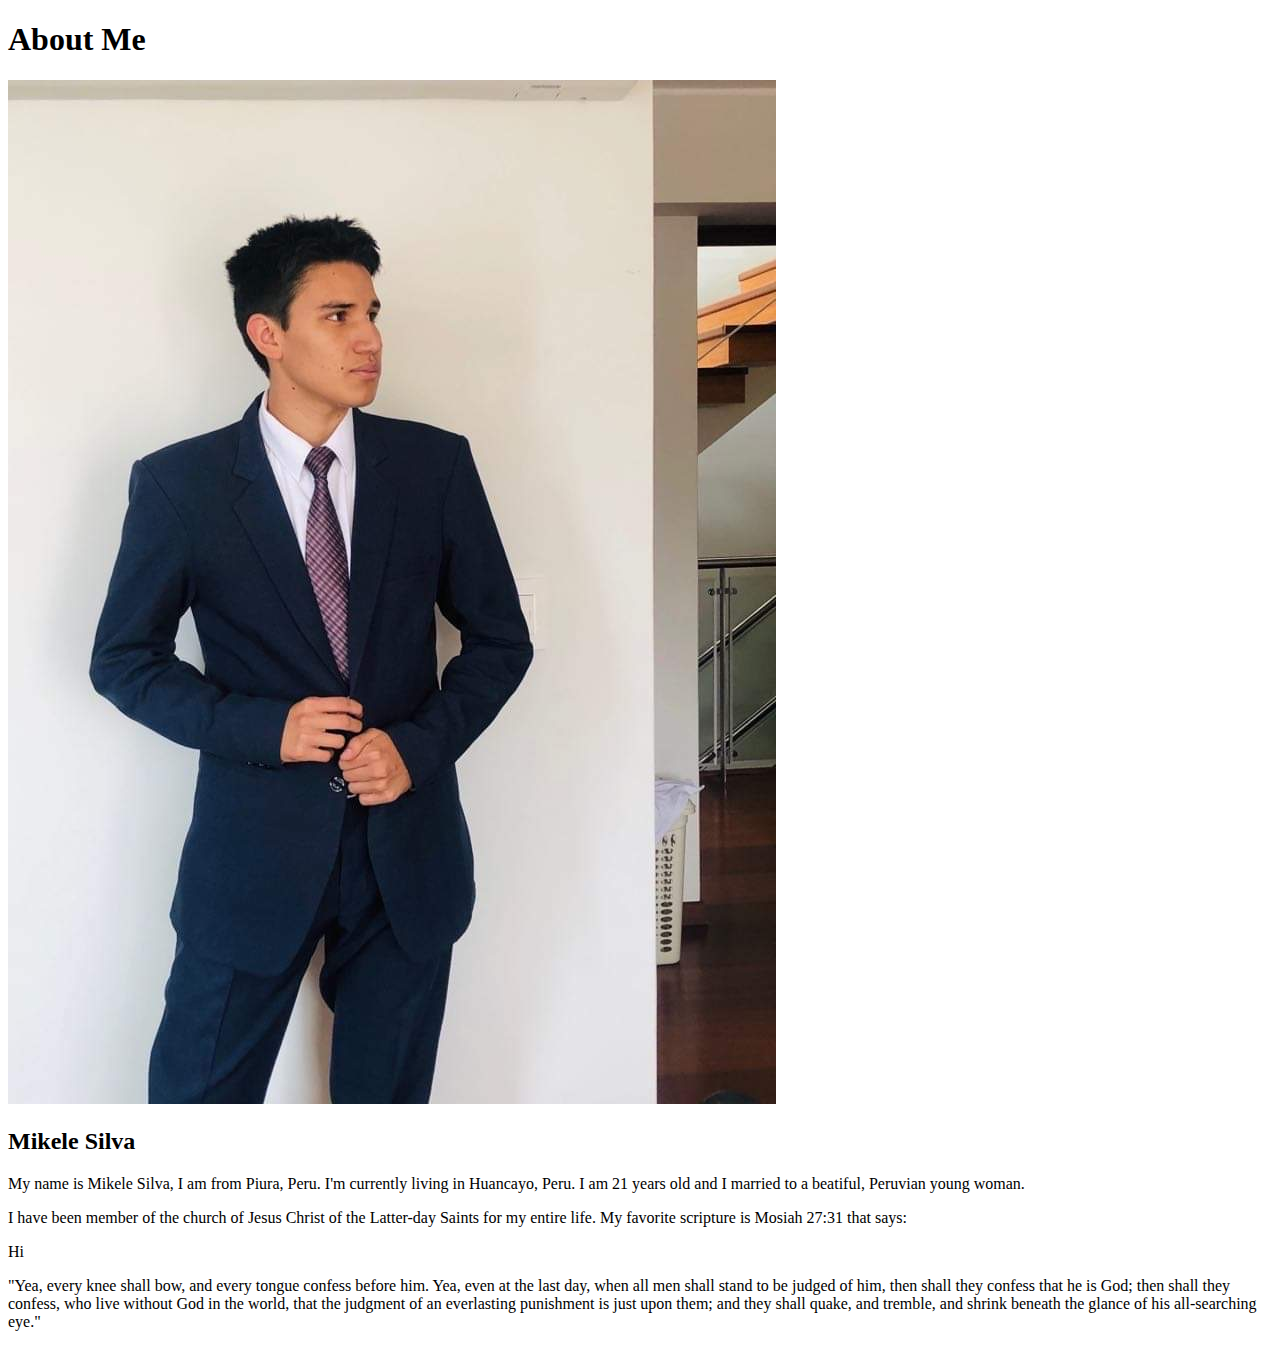
<file: wdd130/aboutme/index.html>
<!DOCTYPE html>
<html lang="en">
<head>
    <meta charset="UTF-8">
    <meta http-equiv="X-UA-Compatible" content="IE=edge">
    <meta name="viewport" content="width=device-width, initial-scale=1.0">
    <title>All About Me</title>
</head>
<body>
    <h1>About Me</h1>
    <img alt="Image of me?" src="images/mikeleformal.JPG">
    <h2>Mikele Silva</h2>
    <p>My name is Mikele Silva, I am from Piura, Peru. I'm currently living in Huancayo, Peru. I am 21 years old and I married to a beatiful, Peruvian young woman.</p>
    <p>I have been member of the church of Jesus Christ of the Latter-day Saints for my entire life. My favorite scripture is Mosiah 27:31 that says:</p>
    <p>Hi</p>
    <p>"Yea, every knee shall bow, and every tongue confess before him. Yea, even at the last day, when all men shall stand to be judged of him, then shall they confess that he is God; then shall they confess, who live without God in the world, that the judgment of an everlasting punishment is just upon them; and they shall quake, and tremble, and shrink beneath the glance of his all-searching eye."</p>
</body>
</html>
</file>
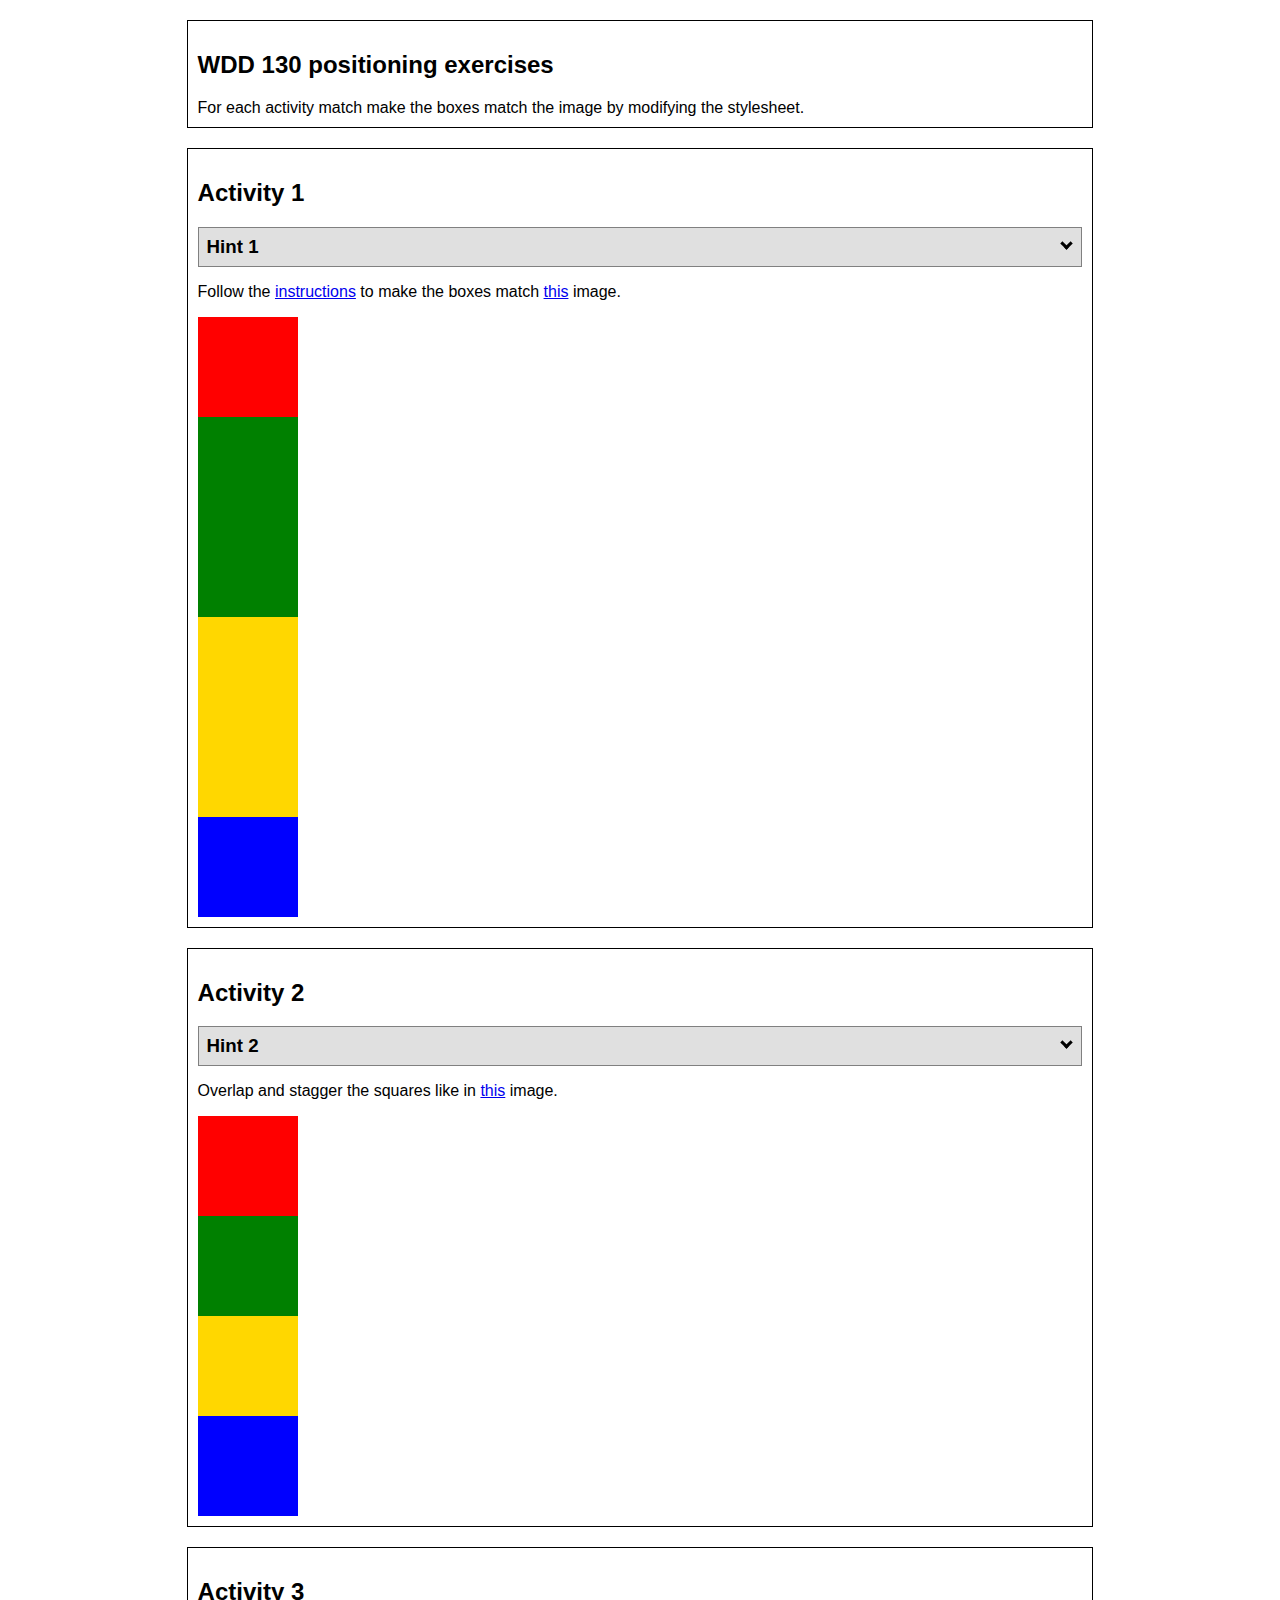
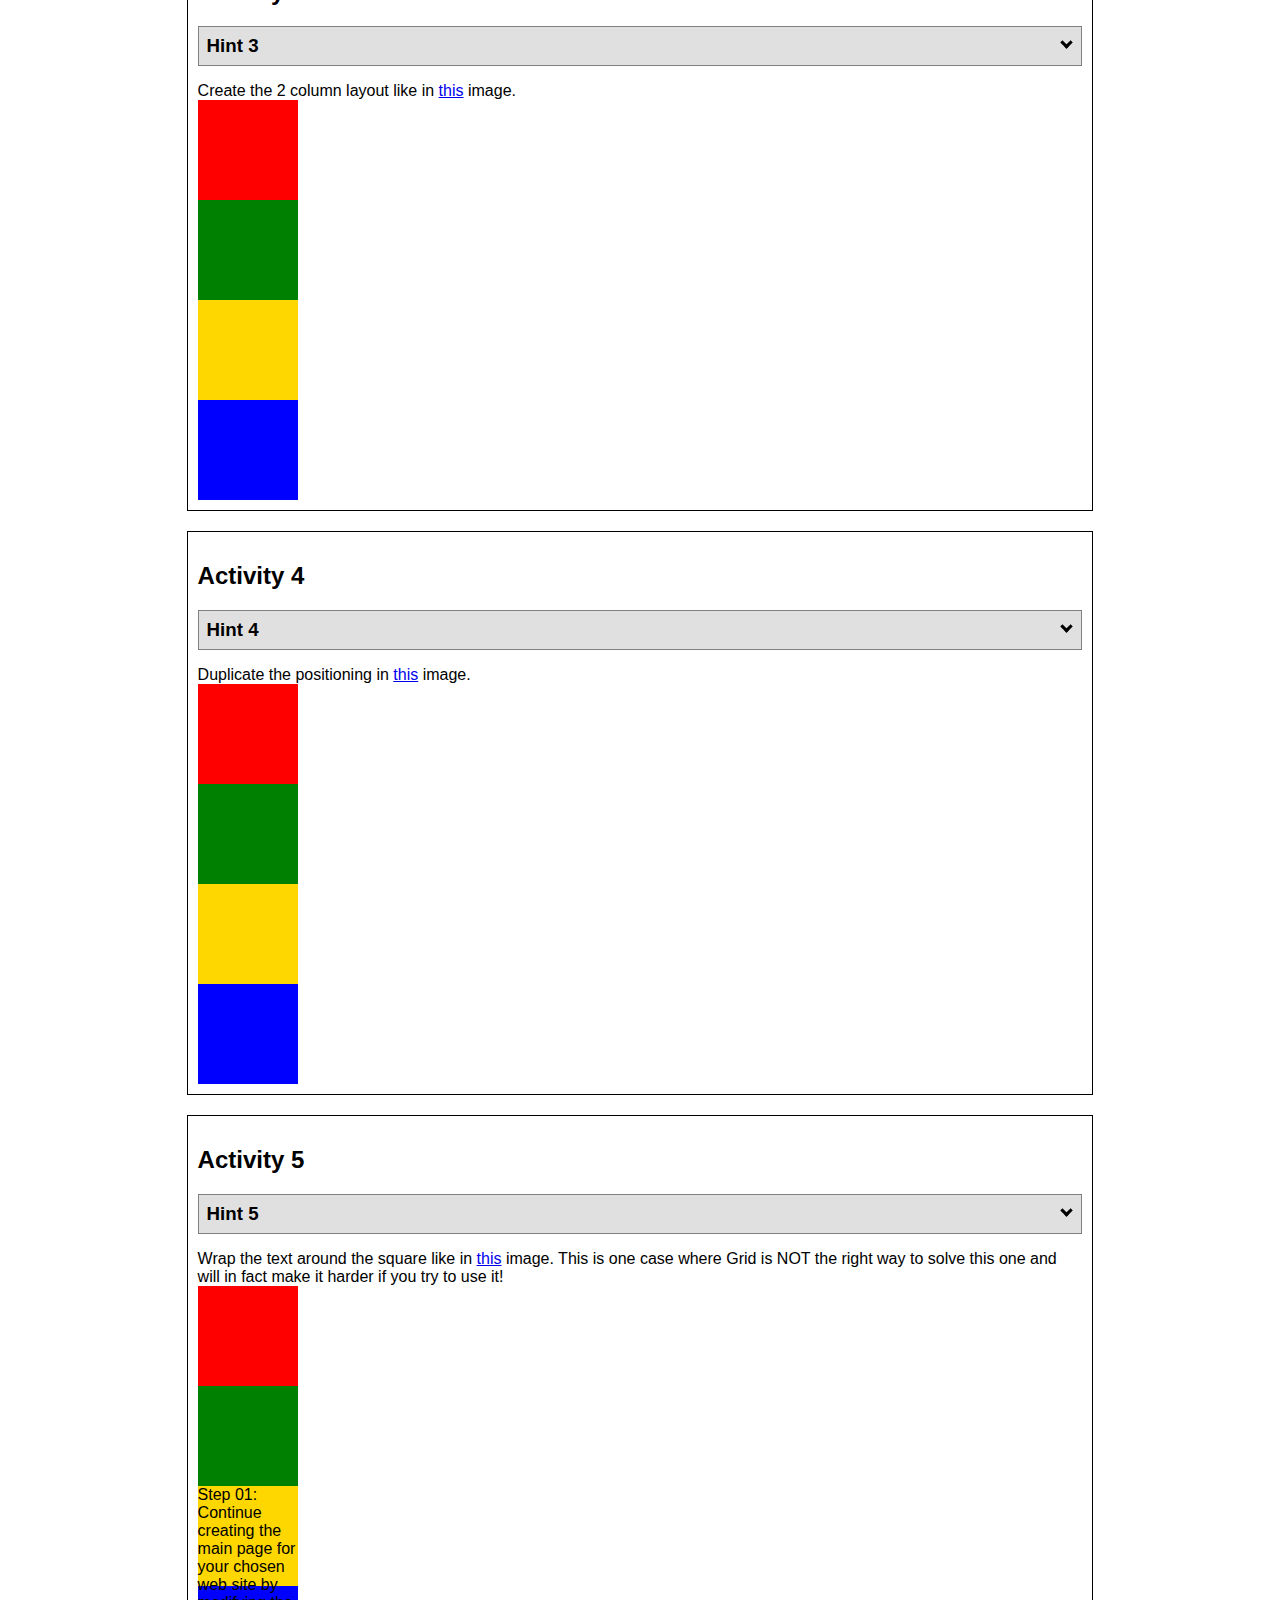
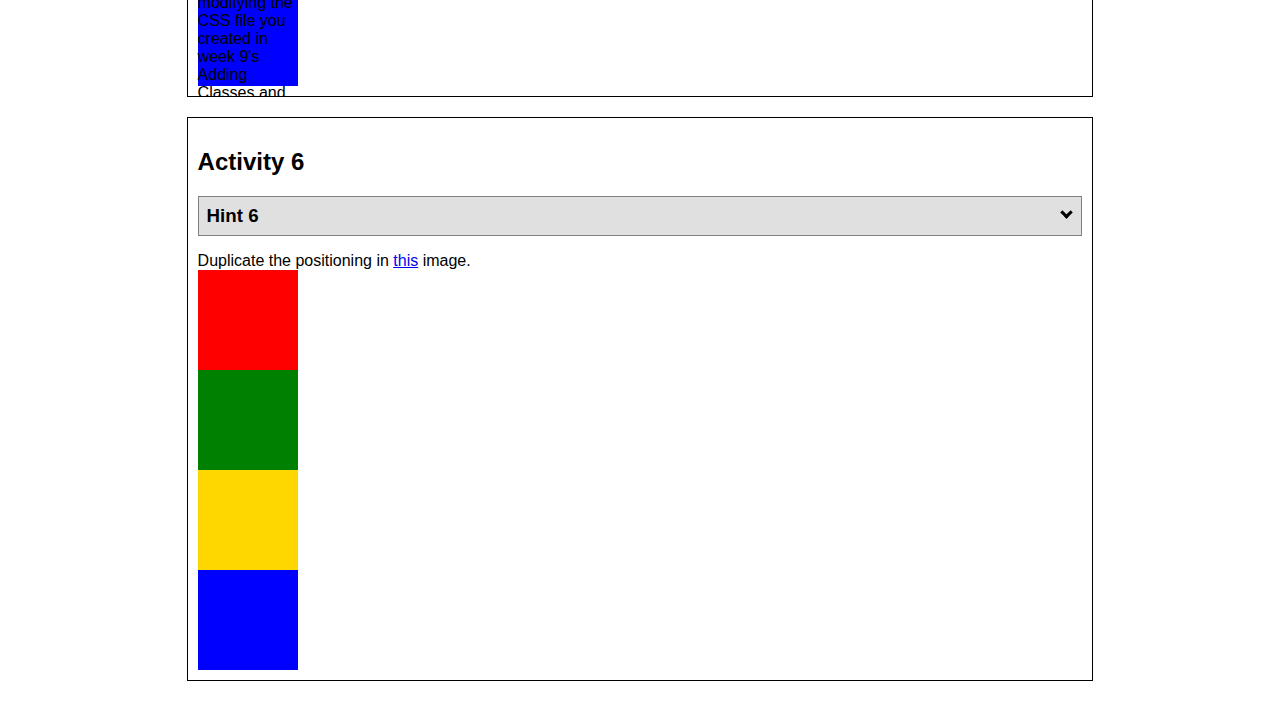
<file: positioning/positioning.html>
<!DOCTYPE html>
<html lang="en">
  <head>
    <!-- HTML - Name: positioning.html -->
    <title>Positioning Activity</title>
    <link rel="stylesheet" type="text/css" href="positionstyles.css" />
  </head>
  <body>
    <div class="activity">
      <h2>WDD 130 positioning exercises</h2>
      For each activity match make the boxes match the image by modifying the stylesheet.</div>
    <div class="activity">
      <h2>Activity 1</h2>
      <section class="hint"><input type="checkbox" ><i></i> <h3>Hint 1</h3><div><p>Check out the <a href="https://byui-wdd.github.io/wdd130/activities/w06-css-positioning.html" target="_blank">activity instructions</a> in Ilearn!</p></div></section>
      <p>Follow the <a href="https://byui-wdd.github.io/wdd130/activities/w06-css-positioning.html" target="_blank">instructions</a> to make the boxes match  <a href="https://byui-wdd.github.io/wdd130/images/example1.png" target="_blank">this</a> image.</p>
      <div class="content1" >
        <div class="red1" ></div>
        <div class="green1" ></div>
        <div class="green1" ></div>
        <div class="yellow1"></div>
        <div class="yellow1"></div>
        <div class="blue1"></div>
      </div>
    </div>
    <div class="activity">
      <h2>Activity 2</h2>
      <section class="hint"><input type="checkbox" > <h3>Hint 2</h3><i></i><div><p>Remember that the best way to shift elements around slightly on the page is with Margins.  You could also use Grid.  Either would work for this. If you choose margin, you can use a <em>negative</em> margin. (ie margin-top: -20px;)</p><h4>Properties used:</h4><ul><li>margin-top, margin-left</li><li>...or...</li><li>grid-template-columns: 50px 50px 50px 50px 50px </li></ul></div></section>
      <p>Overlap and stagger the squares like in <a href="https://byui-wdd.github.io/wdd130/images/example2.png" target="_blank">this</a> image.</p>
      <div class="content2" >
        <div class="red2" ></div>
        <div class="green2" ></div>
        <div class="yellow2"></div>
        <div class="blue2"></div>
      </div>
    </div>
    <div class="activity">
      <h2>Activity 3</h2>
      <section class="hint"><input type="checkbox" > <h3>Hint 3</h3><i></i><div><p>This one is going to be best solved with CSS Grid. Remember to make the boxes the right width first...then start moving them around. </p><h4>Properties used:</h4><ul><li>display:grid;</li><li>grid-template-columns:</li><li>grid-column-gap:</li>
        <li>grid-column:</li>  </ul></div></section>
      Create the 2 column layout like in <a href="https://byui-wdd.github.io/wdd130/images/example3.png" target="_blank">this</a>  image.
      <div class="content3" >
        <div class="red3" ></div>
        <div class="green3" ></div>
        <div class="yellow3"></div>
        <div class="blue3"></div>
      </div>
    </div>
    <div class="activity">
      <h2>Activity 4</h2>
      <section class="hint"><input type="checkbox" > <h3>Hint 4</h3><i></i><div><p>For the others we have been primarily concerned with width. For this one you will need to adjust height as well. </p><h4>Properties used:</h4><ul><li>display:grid;</li><li>grid-template-columns:</li><li>grid-row:</li></ul></div></section>
      Duplicate the positioning in <a href="https://byui-wdd.github.io/wdd130/images/example4.png" target="_blank">this</a> image. 
      <div class="content4" >
        <div class="red4" ></div>
        <div class="green4" ></div>
        <div class="yellow4"></div>
        <div class="blue4"></div>
      </div>
    </div>

    <div class="activity">
      <h2>Activity 5</h2>
      <section class="hint"><input type="checkbox" > <h3>Hint 5</h3><i></i><div><p>Grid is <strong>not</strong> the right way to do this.  In fact there is only one way to really do that...and that is with float. Remember that we float the thing we want the text to wrap around.  Also remember to start by making all the shapes the right size and shape.</p><h4>Properties used:</h4><ul><li>float: left;</li></ul></div></section>
      Wrap the text around the square like in <a href="https://byui-wdd.github.io/wdd130/images/example5.png" target="_blank">this</a> image. This is one case where Grid is NOT the right way to solve this one and will in fact make it harder if you try to use it!
      <div class="content5" >
        <div class="red5" ></div>
        <div class="green5" ></div>
        <div class="yellow5">Step 01: Continue creating the main page for your chosen web site by modifying the CSS file you created in week 9's Adding Classes and IDs to Your Website assignment. This week, you will position all of the content on your main page using the CSS positioning techniques taught in KhanAcademy. When you are done, your webpage layout should reflect what you outlined in the wireframe you designed in the assignment Your Own Site Diagram and Wireframe in week 3. <br />
          If you have changed your mind on how you want the content of your main page laid out, take an opportunity to update your wireframe before completing this assignment (it is much easier to experiment with different layouts in a wireframe than it is to do so by modifying the CSS). Also, if you find that you are having trouble with using CSS positioning, feel free to review the concepts at the learn layout site: http://learnlayout.com/. You should be able to apply these principles to your site. For futher help, refer back to the Max Design site used in the beginning of the course for an example of how to implement your site design.</div>
        <div class="blue5"></div>
      </div>
    </div>
    <div class="activity">
      <h2>Activity 6</h2>
      <section class="hint"><input type="checkbox" > <h3>Hint 6</h3><i></i><div><p>This one is all about visualizing the grid behind the layout. If you are having a hard time doing that first: all the sizes are even multiples of 100, and second here is another example with the lines drawn: <a href="https://byui-wdd.github.io/wdd130/images/example6-hint.png" target="_blank">example 6 with lines</a>. For this one you will find it easiest if you use px for the column width. You can also use <kbd>z-index</kbd> to control the element layering.    </p><h4>Properties used:</h4><ul><li>display:grid;</li><li>grid-template-columns:</li><li>grid-column:</li><li>grid-row:</li><li><a href="https://www.w3schools.com/cssref/pr_pos_z-index.asp" target="_blank">z-index:</a></li></ul></div></section>
      Duplicate the positioning in <a href="https://byui-wdd.github.io/wdd130/images/example6.png" target="_blank">this</a> image.
      <div class="content6" >
        <div class="red6" ></div>
        <div class="green6" ></div>
        <div class="yellow6"></div>
        <div class="blue6"></div>
      </div>
    </div>
  </body>
</html>
</file>
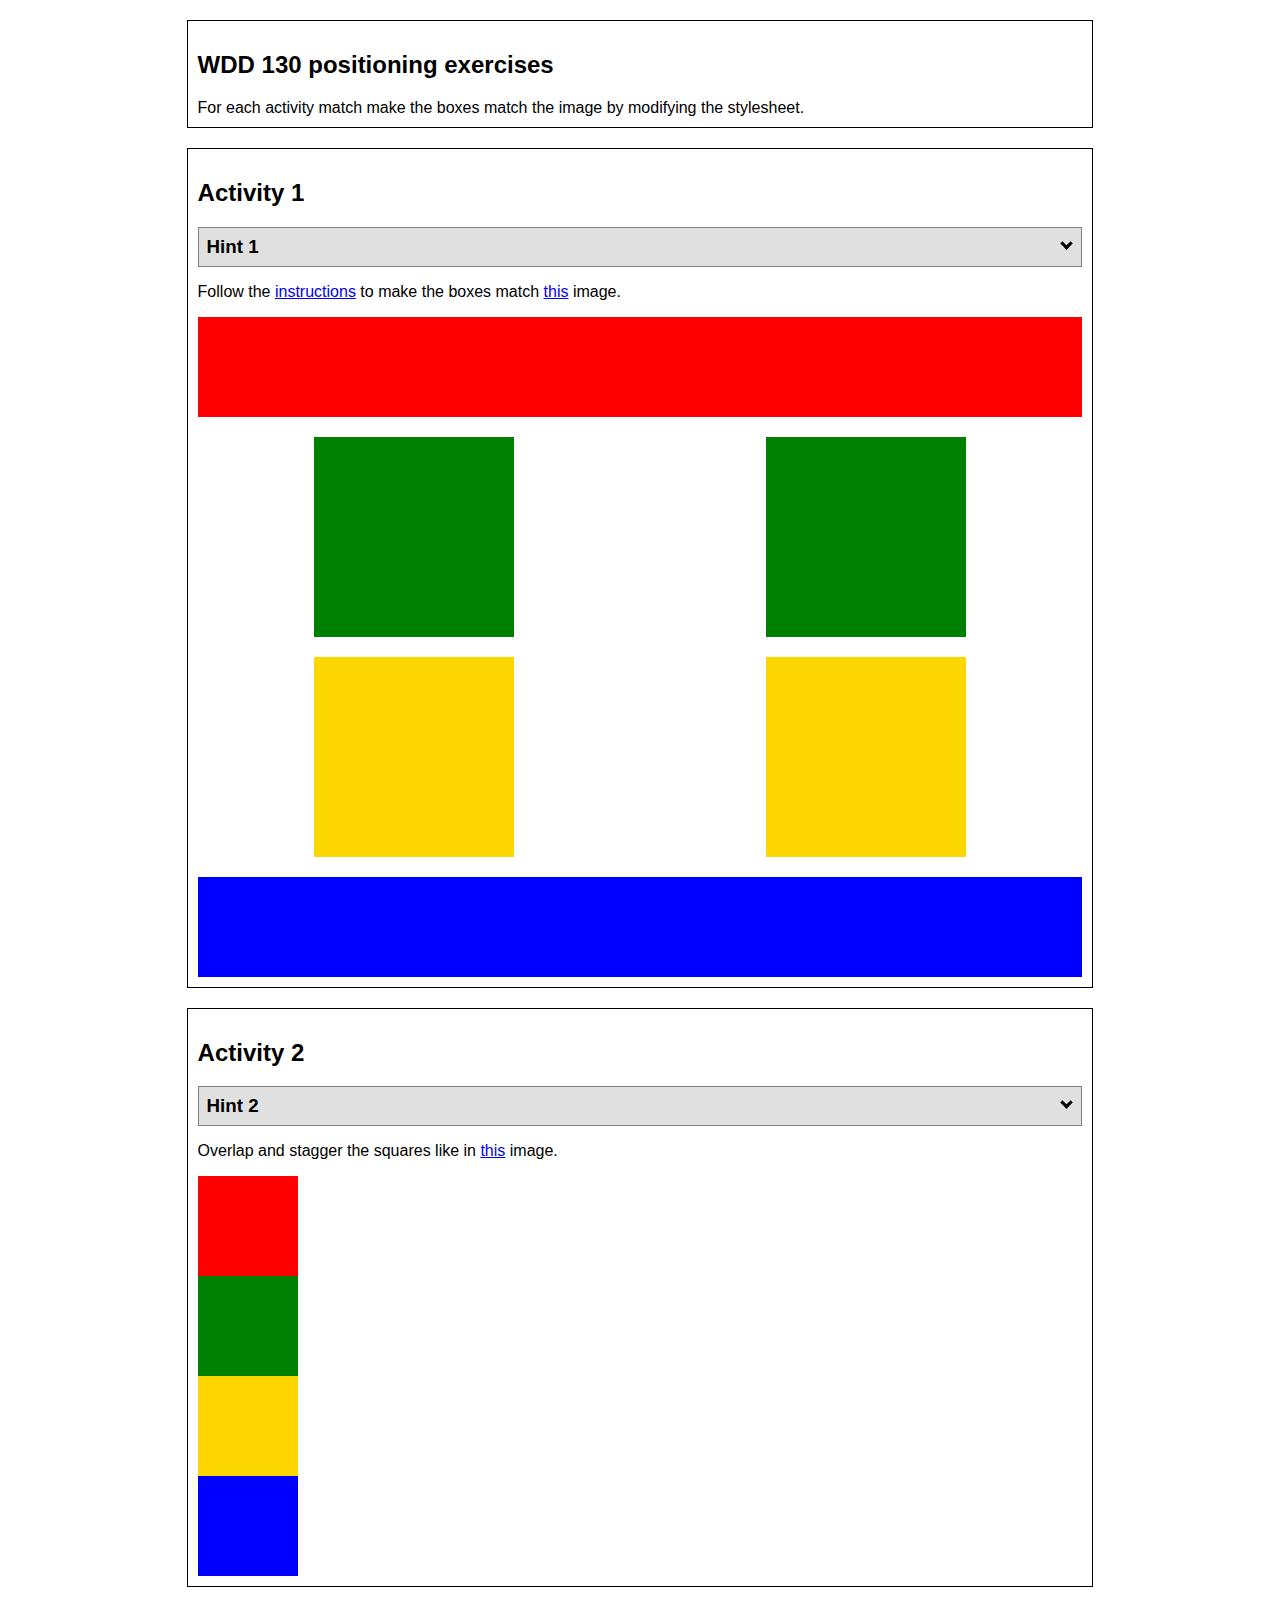
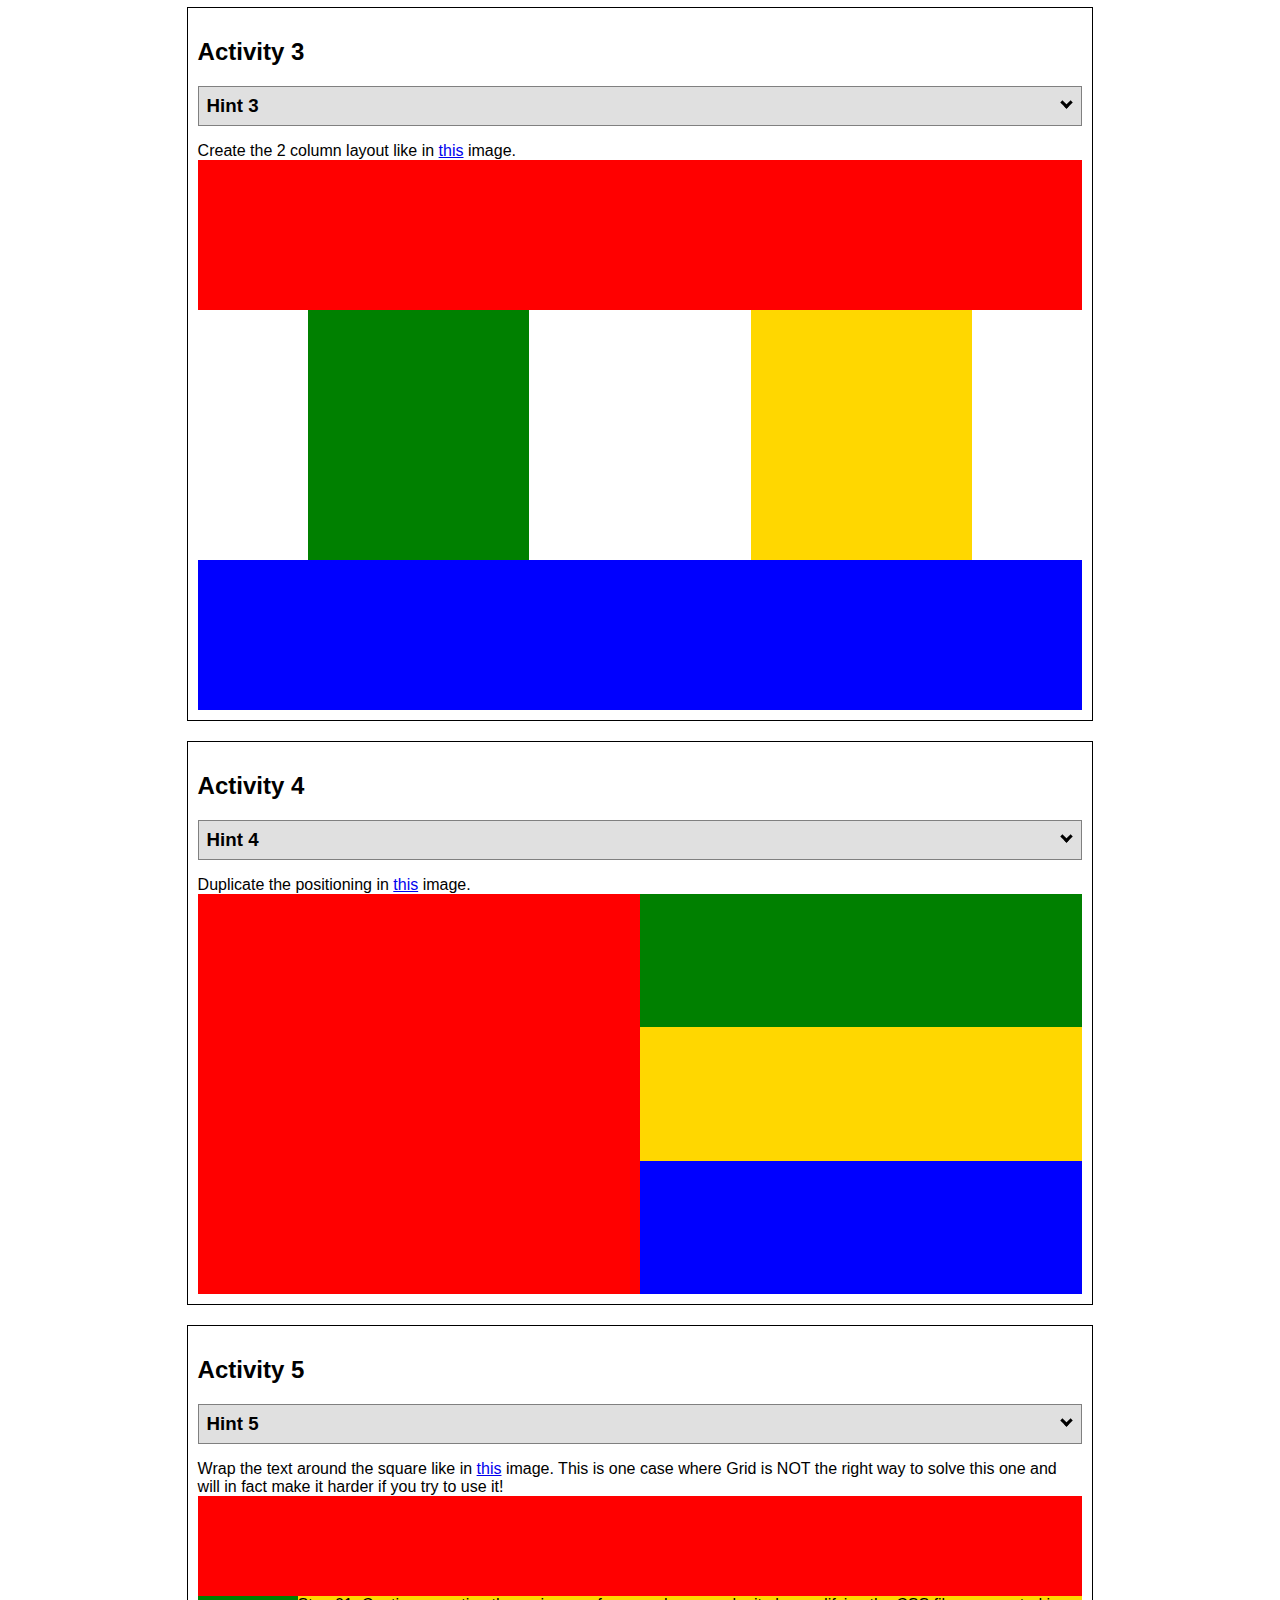
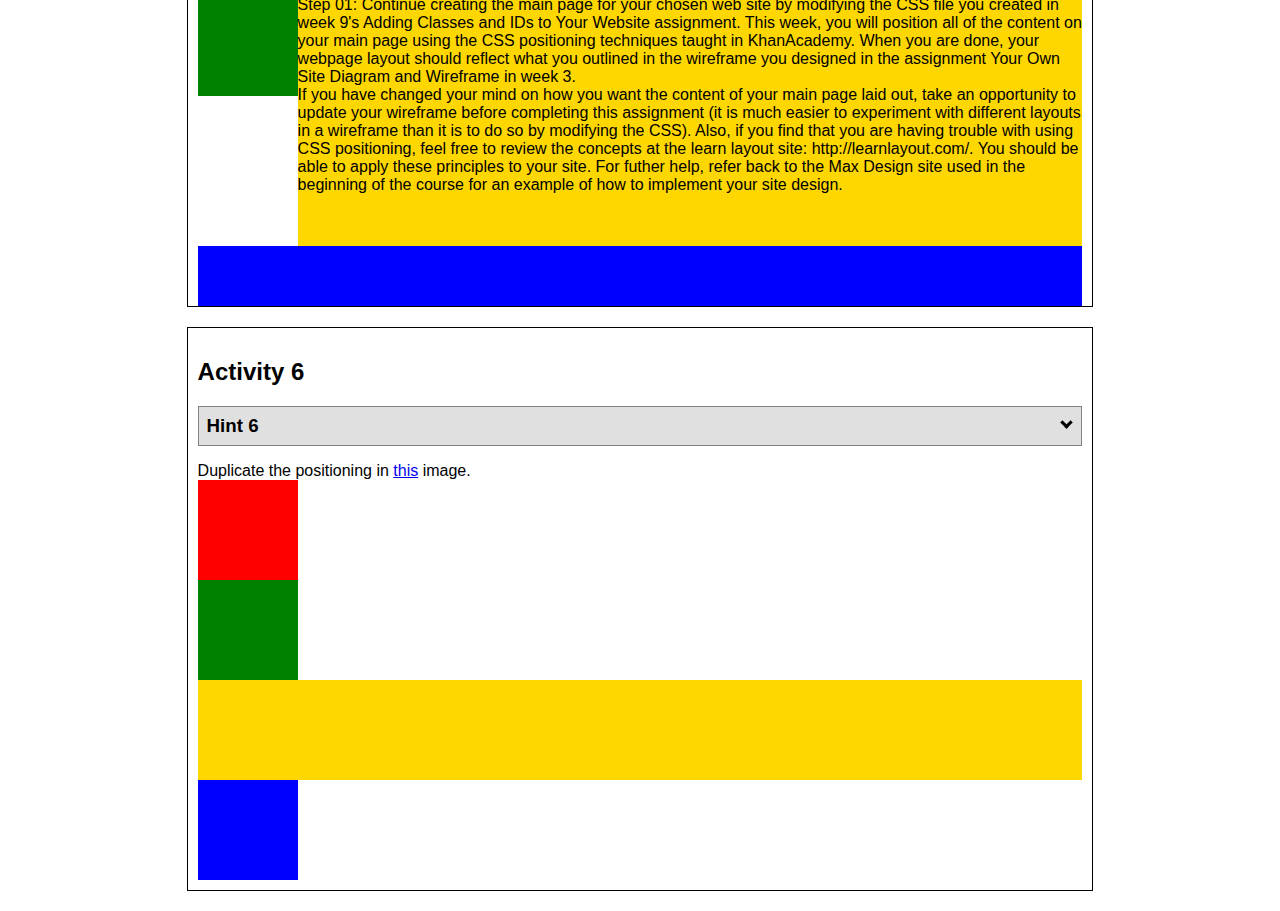
<file: wdd130/positioning/positioning.html>
<!DOCTYPE html>
<html lang="en">
    <head>
    <!-- HTML - Name: positioning.html -->
    <title>Positioning Activity</title>
    <link rel="stylesheet" type="text/css" href="positionstyles.css" />
    </head>
    <body>
    <div class="activity">
        <h2>WDD 130 positioning exercises</h2>
        For each activity match make the boxes match the image by modifying the stylesheet.</div>
    <div class="activity">
        <h2>Activity 1</h2>
        <section class="hint"><input type="checkbox" ><i></i> <h3>Hint 1</h3><div><p>Check out the <a href="https://byui-wdd.github.io/wdd130/activities/css-positioning.html" target="_blank">activity instructions</a> in Ilearn!</p></div></section>
        <p>Follow the <a href="https://byui-wdd.github.io/wdd130/activities/css-positioning.html" target="_blank">instructions</a> to make the boxes match  <a href="https://byui-wdd.github.io/wdd130/images/example1.png" target="_blank">this</a> image.</p>
        <div class="content1" >
        <div class="red1" ></div>
        <div class="green1" ></div>
        <div class="green1" ></div>
        <div class="yellow1"></div>
        <div class="yellow1"></div>
        <div class="blue1"></div>
        </div>
    </div>
    <div class="activity">
        <h2>Activity 2</h2>
        <section class="hint"><input type="checkbox" > <h3>Hint 2</h3><i></i><div><p>Remember that the best way to shift elements around slightly on the page is with Margins.  You could also use Grid.  Either would work for this. If you choose margin remember that you can use a <em>negative</em> margin. (ie margin-top: -20px;)</p><h4>Properties used:</h4><ul><li>margin-top, margin-left</li><li>...or...</li><li>grid-template-columns: 50px 50px 50px 50px 50px</li></ul></div></section>
        <p>Overlap and stagger the squares like in <a href="https://byui-wdd.github.io/wdd130/images/example2.png" target="_blank">this</a> image.</p>
        <div class="content2" >
        <div class="red2" ></div>
        <div class="green2" ></div>
        <div class="yellow2"></div>
        <div class="blue2"></div>
        </div>
    </div>
    <div class="activity">
        <h2>Activity 3</h2>
        <section class="hint"><input type="checkbox" > <h3>Hint 3</h3><i></i><div><p>This one is going to be best solved with CSS Grid. Remember to make the boxes the right width first...then start moving them around. </p><h4>Properties used:</h4><ul><li>display:grid;</li><li>grid-template-columns:</li><li>grid-column-gap:</li>
        <li>grid-column:</li>  </ul></div></section>
        Create the 2 column layout like in <a href="https://byui-wdd.github.io/wdd130/images/example3.png" target="_blank">this</a>  image.
        <div class="content3" >
        <div class="red3" ></div>
        <div class="green3" ></div>
        <div class="yellow3"></div>
        <div class="blue3"></div>
        </div>
    </div>
    <div class="activity">
        <h2>Activity 4</h2>
        <section class="hint"><input type="checkbox" > <h3>Hint 4</h3><i></i><div><p>For the others we have been primarily concerned with width. For this one you will need to adjust height as well. </p><h4>Properties used:</h4><ul><li>display:grid;</li><li>grid-template-columns:</li><li>grid-row:</li></ul></div></section>
        Duplicate the positioning in <a href="https://byui-wdd.github.io/wdd130/images/example4.png" target="_blank">this</a> image. 
        <div class="content4" >
        <div class="red4" ></div>
        <div class="green4" ></div>
        <div class="yellow4"></div>
        <div class="blue4"></div>
        </div>
    </div>

    <div class="activity">
        <h2>Activity 5</h2>
        <section class="hint"><input type="checkbox" > <h3>Hint 5</h3><i></i><div><p>Grid is <strong>not</strong> the right way to do this.  In fact there is only one way to really do that...and that is with float. Remember that we float the thing we want the text to wrap around.  Also remember to start by making all the shapes the right size and shape.</p><h4>Properties used:</h4><ul><li>float: left;</li></ul></div></section>
        Wrap the text around the square like in <a href="https://byui-wdd.github.io/wdd130/images/example5.png" target="_blank">this</a> image. This is one case where Grid is NOT the right way to solve this one and will in fact make it harder if you try to use it!
        <div class="content5" >
        <div class="red5" ></div>
        <div class="green5" ></div>
        <div class="yellow5">Step 01: Continue creating the main page for your chosen web site by modifying the CSS file you created in week 9's Adding Classes and IDs to Your Website assignment. This week, you will position all of the content on your main page using the CSS positioning techniques taught in KhanAcademy. When you are done, your webpage layout should reflect what you outlined in the wireframe you designed in the assignment Your Own Site Diagram and Wireframe in week 3. <br />
            If you have changed your mind on how you want the content of your main page laid out, take an opportunity to update your wireframe before completing this assignment (it is much easier to experiment with different layouts in a wireframe than it is to do so by modifying the CSS). Also, if you find that you are having trouble with using CSS positioning, feel free to review the concepts at the learn layout site: http://learnlayout.com/. You should be able to apply these principles to your site. For futher help, refer back to the Max Design site used in the beginning of the course for an example of how to implement your site design.</div>
        <div class="blue5"></div>
        </div>
    </div>
    <div class="activity">
        <h2>Activity 6</h2>
        <section class="hint"><input type="checkbox" > <h3>Hint 6</h3><i></i><div><p>This one is all about visualizing the grid behind the layout. If you are having a hard time doing that first: all the sizes are even multiples of 100, and second here is another example with the lines drawn: <a href="https://byui-wdd.github.io/wdd130/images/example6-hint.png" target="_blank">example 6 with lines</a>. For this one you will find it easiest if you use px for the column width. You can also use <kbd>z-index</kbd> to control the element layering.    </p><h4>Properties used:</h4><ul><li>display:grid;</li><li>grid-template-columns:</li><li>grid-column:</li><li>grid-row:</li><li><a href="https://www.w3schools.com/cssref/pr_pos_z-index.asp" target="_blank">z-index:</a></li></ul></div></section>
        Duplicate the positioning in <a href="https://byui-wdd.github.io/wdd130/images/example6.png" target="_blank">this</a> image.
        <div class="content6" >
        <div class="red6" ></div>
        <div class="green6" ></div>
        <div class="yellow6"></div>
        <div class="blue6"></div>
        </div>
    </div>
    </body>
</html>
</file>
<file: positioning/positionstyles.css>
/* CSS - Name: "positionstyles.css" */
/* Activity 1 styles */
.content1 {
  /* This is the parent of the activity 1 boxes. */

}
.red1 { 
  width: 100px; 
  height: 100px; 
  background-color: red; 

} 
.green1 {
  width: 100px; 
  height: 100px; 
  background-color: green; 

} 
.yellow1 {
  width: 100px; 
  height: 100px; 
  background-color: gold; 
} 
.blue1 {
  width: 100px; 
  height: 100px; 
  background-color: blue; 
} 
/* Activity 2 styles */ 
.content2 {
  /* This is the parent of the activity 2 boxes. */
}
.red2 {
  width: 100px; 
  height: 100px; 
  background-color: red; 
} 
.green2 { 
  width: 100px; 
  height: 100px; 
  background-color: green; 
} 
.yellow2 {
  width: 100px; 
  height: 100px; 
  background-color: gold; 
} 
.blue2 {
  width: 100px; 
  height: 100px; 
  background-color: blue; 
} 
/* Activity 3 styles */ 
.content3 {
  /* This is the parent of the activity 3 boxes. */
}
.red3 {
  width: 100px; 
  height: 100px; 
  background-color: red; 
} 
.green3 {
  width: 100px; 
  height: 100px; 
  background-color: green;
} 
.yellow3 {
  width: 100px; 
  height: 100px; 
  background-color: gold; 
} 
.blue3 {
  width: 100px;
  height: 100px; 
  background-color: blue; 
} 
/* Activity 4 styles */ 
.content4 {
  /* This is the parent of the activity 4 boxes. */
  height: 400px;
}
.red4 {
  width: 100px; 
  height: 100px; 
  background-color: red; 
} 
.green4 {
  width: 100px; 
  height: 100px; 
  background-color: green; 
} 
.yellow4 {
  width: 100px; 
  height: 100px; 
  background-color: gold; 
} 
.blue4 {
  width: 100px; 
  height: 100px; 
  background-color: blue; 
} 
/* Activity 5 styles */ 
.content5 {
  /* This is the parent of the activity 5 boxes. */
  height: 400px;
}
.red5 { 
  width: 100px; 
  height: 100px; 
  background-color: red; 
} 
.green5 { 
  width: 100px; 
  height: 100px; 
  background-color: green; 

} 
.yellow5 {
  width: 100px; 
  height: 100px; 
  background-color: gold; 

} 
.blue5 {
  width: 100px; 
  height: 100px; 
  background-color: blue; 
} 
/* Activity 6 styles */ 
.content6 {
  /* This is the parent of the activity 6 boxes. */
}
.red6 {
  width: 100px; 
  height: 100px; 
  background-color: red; 
} 
.green6 {
  width: 100px; 
  height: 100px; 
  background-color: green; 
} 
.yellow6 {
  width: 100px; 
  height: 100px; 
  background-color: gold; 
} 
.blue6 {
  width: 100px; 
  height: 100px; 
  background-color: blue; 
} 


/* Do not make any changes below here */
.activity {
  width: 70%; 
  margin: 20px auto; 
  font-family: Arial, sans-serif; 
  border: 1px solid black; 
  padding: 10px; 
  clear:both; 
  overflow: auto;
} 

.hint {
  border: 1px solid grey;
  background: #e0e0e0;
  padding: .5em;
  position: relative;
  margin: 1em 0;
}
.hint h3 {
  margin: 0;
}
.hint:hover {
  background: #d0d0d0;
}
.hint > div {
  display: none;
}

.hint input[type=checkbox] {
  position: absolute;
  width: 100%;
  height: 100%;
  opacity: 0;
  z-index: 1;
  cursor: pointer;
}

.hint input[type=checkbox]:checked ~ div {
  display: block;
}

.hint i {
  position: absolute;
  transform: translate(-6px, 0);
  margin-top: 16px;
  right: 10px;
  top: -3px;
}
.hint i:before, .hint i:after {
  content: "";
  position: absolute;
  background-color: black;
  width: 3px;
  height: 9px;
}
.hint i:before {
  transform: translate(2px, 0) rotate(45deg);
}
.hint i:after {
  transform: translate(-2px, 0) rotate(-45deg);
}

.hint input[type=checkbox]:checked ~ i:before {
  transform: translate(-2px, 0) rotate(45deg);
}
.hint input[type=checkbox]:checked ~ i:after {
  transform: translate(2px, 0) rotate(-45deg);
}
.hint a {
  position: relative;
  z-index: 1;
}
</file>
<file: wdd130/positioning/positionstyles.css>
/* CSS - Name: "positionstyles.css" */
/* Activity 1 styles */
.content1 {
  /* This is the parent of the activity 1 boxes. */
  display: grid;
  grid-template-columns: 1fr 1fr;
  justify-items: center;
  grid-gap: 20px;
}
.red1 { 
  width: 100%; 
  height: 100px; 
  background-color: red; 
  grid-column: 1/3;
} 
.green1 {
  width: 200px; 
  height: 200px; 
  background-color: green; 

} 
.yellow1 {
  width: 200px; 
  height: 200px; 
  background-color: gold; 
} 
.blue1 {
  width: 100%; 
  height: 100px; 
  background-color: blue; 
  grid-column: 1/3;
} 
/* Activity 2 styles */ 
.content2 {
  /* This is the parent of the activity 2 boxes. */
}
.red2 {
  width: 100px; 
  height: 100px; 
  background-color: red; 
} 
.green2 { 
  width: 100px; 
  height: 100px; 
  background-color: green; 
} 
.yellow2 {
  width: 100px; 
  height: 100px; 
  background-color: gold; 
} 
.blue2 {
  width: 100px; 
  height: 100px; 
  background-color: blue; 
} 
/* Activity 3 styles */ 
.content3 {
  /* This is the parent of the activity 3 boxes. */
  display: grid;
  grid-template-columns: 1fr 1fr;
  justify-items: center;
  grid-gap: 0px;
}
.red3 {
  width: 100%; 
  height: 150px; 
  background-color: red; 
  grid-column: 1/3
} 
.green3 {
  width: 50%; 
  height: 250px; 
  background-color: green;
} 
.yellow3 {
  width: 50%; 
  height: 250px; 
  background-color: gold; 
} 
.blue3 {
  width: 100%;
  height: 150px; 
  background-color: blue; 
  grid-column: 1/3
} 
/* Activity 4 styles */ 
.content4 {
  /* This is the parent of the activity 4 boxes. */
  height: 400px;
  display: grid;
  grid-template-columns: 1fr 1fr;
  grid-gap: 0px;
}
.red4 {
  width: 100%; 
  height: 150%; 
  background-color: red; 
  grid-column: 1/2;
  grid-row: 1/3;
} 
.green4 {
  width: 100%; 
  height: 100%; 
  background-color: green;
  grid-column: 2/2;
  grid-row: 1/3;
} 
.yellow4 {
  width: 100%; 
  height: 100%; 
  background-color: gold; 
  grid-column: 2/2;
  grid-row: 2/3;
} 
.blue4 {
  width: 100%; 
  height: 100%; 
  background-color: blue; 
  grid-column: 2/2;
  grid-row: 3/3
} 
/* Activity 5 styles */ 
.content5 {
  /* This is the parent of the activity 5 boxes. */
  height: 400px;
  display: grid;
  grid-template-columns: 1fr;
  justify-items: center;
}
.red5 { 
  width: 100%; 
  height: 100px; 
  background-color: red; 
  grid-column: 1/3;
} 
.green5 { 
  width: 100px; 
  height: 100px; 
  background-color: green; 
  float: left;

} 
.yellow5 {
  width: 100%; 
  height: 250px; 
  background-color: gold; 


} 
.blue5 {
  width: 100%; 
  height: 100px; 
  background-color: blue; 
  grid-column: 1/3;
} 
/* Activity 6 styles */ 
.content6 {
  /* This is the parent of the activity 6 boxes. */
}
.red6 {
  width: 100px; 
  height: 100px; 
  background-color: red; 
} 
.green6 {
  width: 100px; 
  height: 100px; 
  background-color: green; 
} 
.yellow6 {
  width: 100%; 
  height: 100px; 
  background-color: gold; 
} 
.blue6 {
  width: 100px; 
  height: 100px; 
  background-color: blue; 
} 


/* Do not make any changes below here */
.activity {
  width: 70%; 
  margin: 20px auto; 
  font-family: Arial, sans-serif; 
  border: 1px solid black; 
  padding: 10px; 
  clear:both; 
  overflow: auto;
} 

.hint {
  border: 1px solid grey;
  background: #e0e0e0;
  padding: .5em;
  position: relative;
  margin: 1em 0;
}
.hint h3 {
  margin: 0;
}
.hint:hover {
  background: #d0d0d0;
}
.hint > div {
  display: none;
}

.hint input[type=checkbox] {
  position: absolute;
  width: 100%;
  height: 100%;
  opacity: 0;
  z-index: 1;
  cursor: pointer;
}

.hint input[type=checkbox]:checked ~ div {
  display: block;
}

.hint i {
  position: absolute;
  transform: translate(-6px, 0);
  margin-top: 16px;
  right: 10px;
  top: -3px;
}
.hint i:before, .hint i:after {
  content: "";
  position: absolute;
  background-color: black;
  width: 3px;
  height: 9px;
}
.hint i:before {
  transform: translate(2px, 0) rotate(45deg);
}
.hint i:after {
  transform: translate(-2px, 0) rotate(-45deg);
}

.hint input[type=checkbox]:checked ~ i:before {
  transform: translate(-2px, 0) rotate(45deg);
}
.hint input[type=checkbox]:checked ~ i:after {
  transform: translate(2px, 0) rotate(-45deg);
}
.hint a {
  position: relative;
  z-index: 1;
}
</file>
